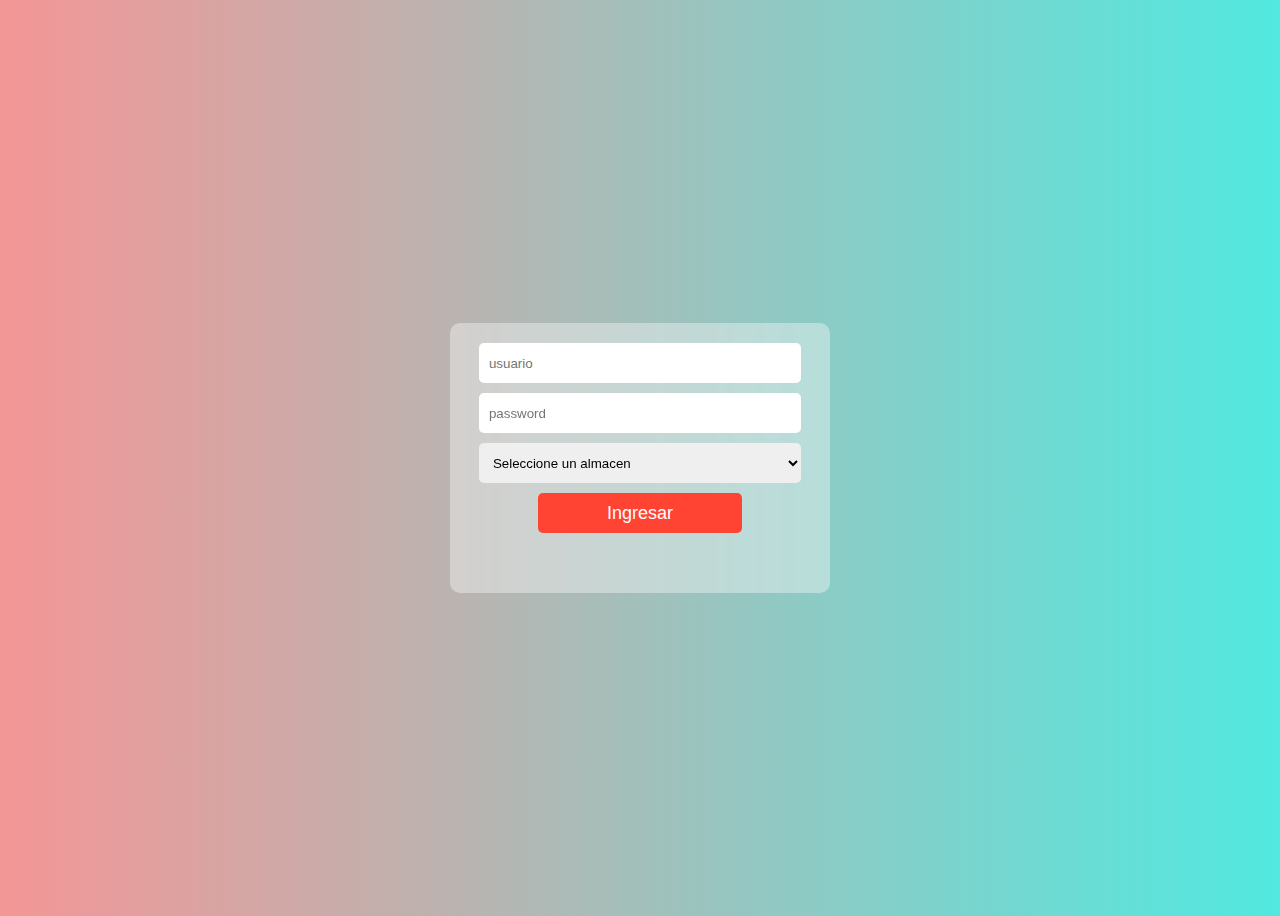
<file: index.html>
<!DOCTYPE html>
<html lang="en">
<head>
    <meta charset="UTF-8">
    <meta http-equiv="X-UA-Compatible" content="IE=edge">
    <meta name="viewport" content="width=device-width, initial-scale=1.0">
    <link rel="stylesheet" href="./css/index.css">
    <title>Login</title>
</head>
<body>
    <div class="container">
        <input class="input" type="text" id="user" placeholder="usuario" autocomplete="off">
        <input class="input" type="password" id="password" placeholder="password">
        <select class="input" id="almacen">
            <option value="0" selected disabled>Seleccione un almacen</option>
        </select>
        <button class="btn" type="button" id="btn">
            
            Ingresar
        </button>
    </div>
    <script src="main.js"></script>
    <script src="login.js"></script>
</body>
</html>
</file>
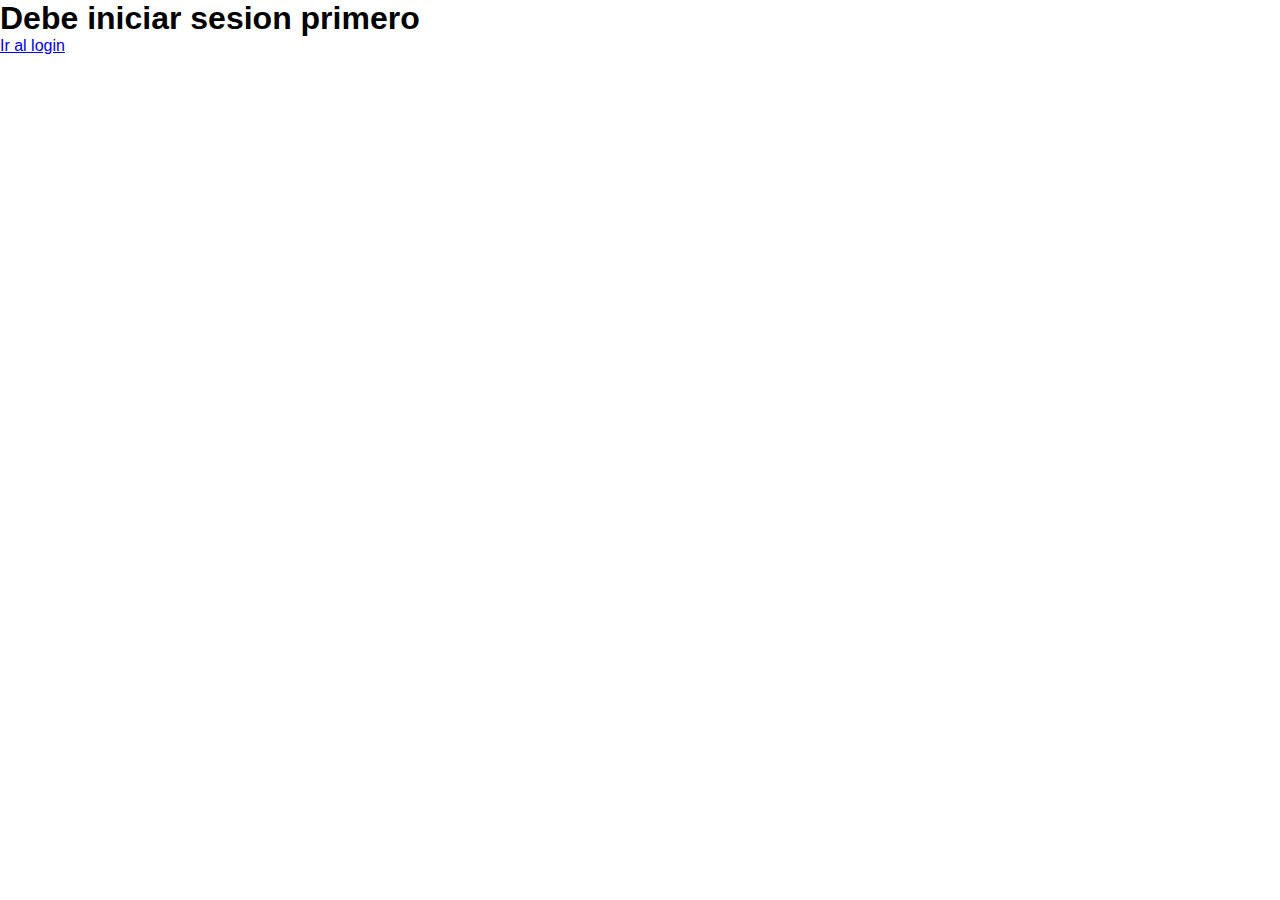
<file: ingreso_salida_productos.html>
<!DOCTYPE html>
<html lang="en">
<head>
    <meta charset="UTF-8">
    <meta http-equiv="X-UA-Compatible" content="IE=edge">
    <meta name="viewport" content="width=device-width, initial-scale=1.0">
    <title>Document</title>
    <link rel="stylesheet" href="./css/dashboard.css">
    <link rel="stylesheet" href="./css/registro.css">
</head>
<body>
    <div class="nav">
        <h2>Aumentar/ disminuir stock</h2>
        <button id="backButton" class="btn">Volver</button>
    </div>
    <div class="form-container">
        <select id="producto" class="input">
            <option value="0" selected disabled>Seleccione un producto</option>
        </select>
        <input type="number" class="input" id="stock" placeholder="Cantidad" min="0">
        <button type="button" class="input btn-register" id="btnRegister">Guardar</button>
    </div>

    <script src="main.js"></script>
    <script src="ingreso_salida_producto.js"></script>
</body>
</html>
</file>
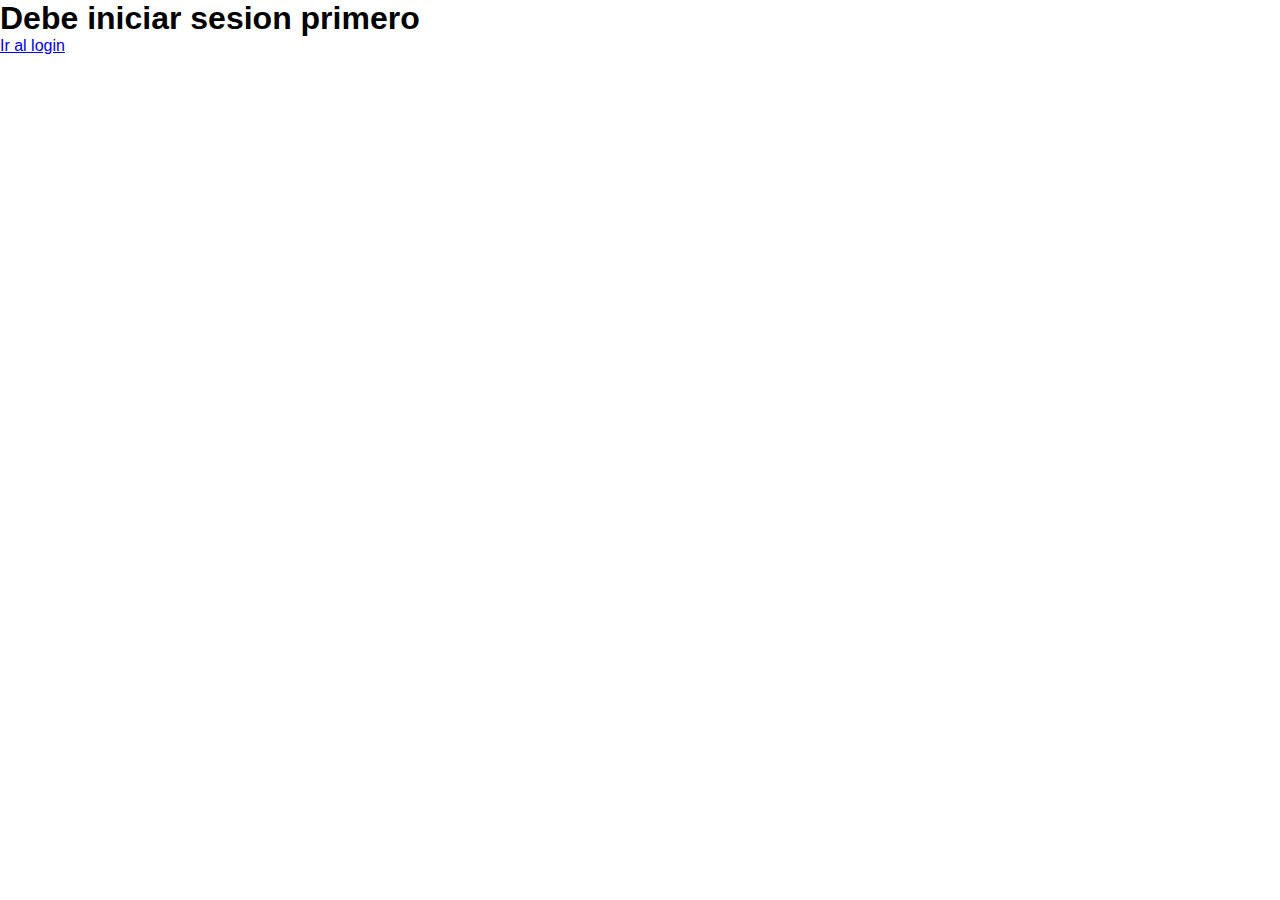
<file: lista_productos.html>
<!DOCTYPE html>
<html lang="en">
<head>
    <meta charset="UTF-8">
    <meta http-equiv="X-UA-Compatible" content="IE=edge">
    <meta name="viewport" content="width=device-width, initial-scale=1.0">
    <title>Document</title>
    <link rel="stylesheet" href="./css/listado.css">
    <link rel="stylesheet" href="./css/dashboard.css">
</head>
<body>
    <div class="nav">
        <h1>Productos en almacen</h1>
        <button class="btn" id="backButton">Volver</button>
    </div>
    <div class="table-container">
        <table>
            <thead>
                <th>ID</th>
                <th>Nombre</th>
                <th>Descripcion</th>
                <th>Unidad Medida</th>
                <th>Precio unit</th>
                <th>Stock</th>
                <th>Proveedor</th>
                <th>Acciones</th>
            </thead>
            <tbody id="listaProductos"></tbody>
        </table>
    </div>
    <hr>
    <div id="updateForm" class="form-container">
        <input type="text" id="nombre" class="input" placeholder="Nombre">
        <input type="text" id="descripcion" class="input" placeholder="Descripcion">
        <input type="text" id="unidad" class="input" placeholder="Unidad medida">
        <input type="text" id="precio" class="input" placeholder="Precio">
        <button id="update" class="btn2">Actualizar</button>
    </div>

    <script src="main.js"></script>
    <script src="lista_productos.js"></script>
</body>
</html>
</file>
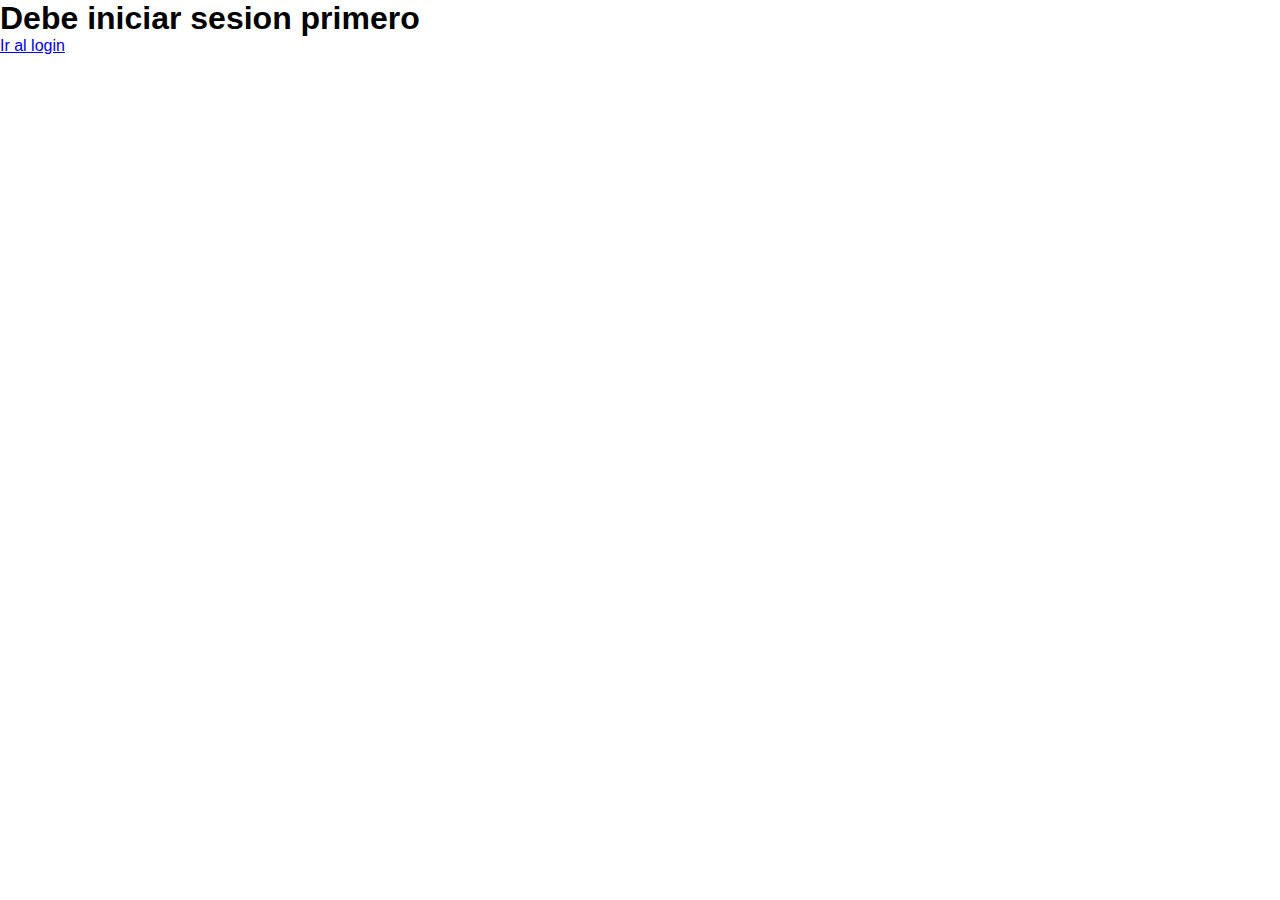
<file: lista_proveedores.html>
<!DOCTYPE html>
<html lang="en">
<head>
    <meta charset="UTF-8">
    <meta http-equiv="X-UA-Compatible" content="IE=edge">
    <meta name="viewport" content="width=device-width, initial-scale=1.0">
    <title>Document</title>
    <link rel="stylesheet" href="./css/listado.css">
    <link rel="stylesheet" href="./css/dashboard.css">
</head>
<body>
    <div class="nav">
        <h1>Lista de Proveedores</h1>
        <button id="backButton" class="btn">Volver</button>
    </div>
    <div class="table-container">
        <table>
            <thead>
                <th>ID</th>
                <th>Nombre</th>
                <th>Direccion</th>
            </thead>
            <tbody id="listaProveedores"></tbody>
        </table>
    </div>
    
    <script src="main.js"></script>
    <script src="lista_proveedores.js"></script>
</body>
</html>
</file>
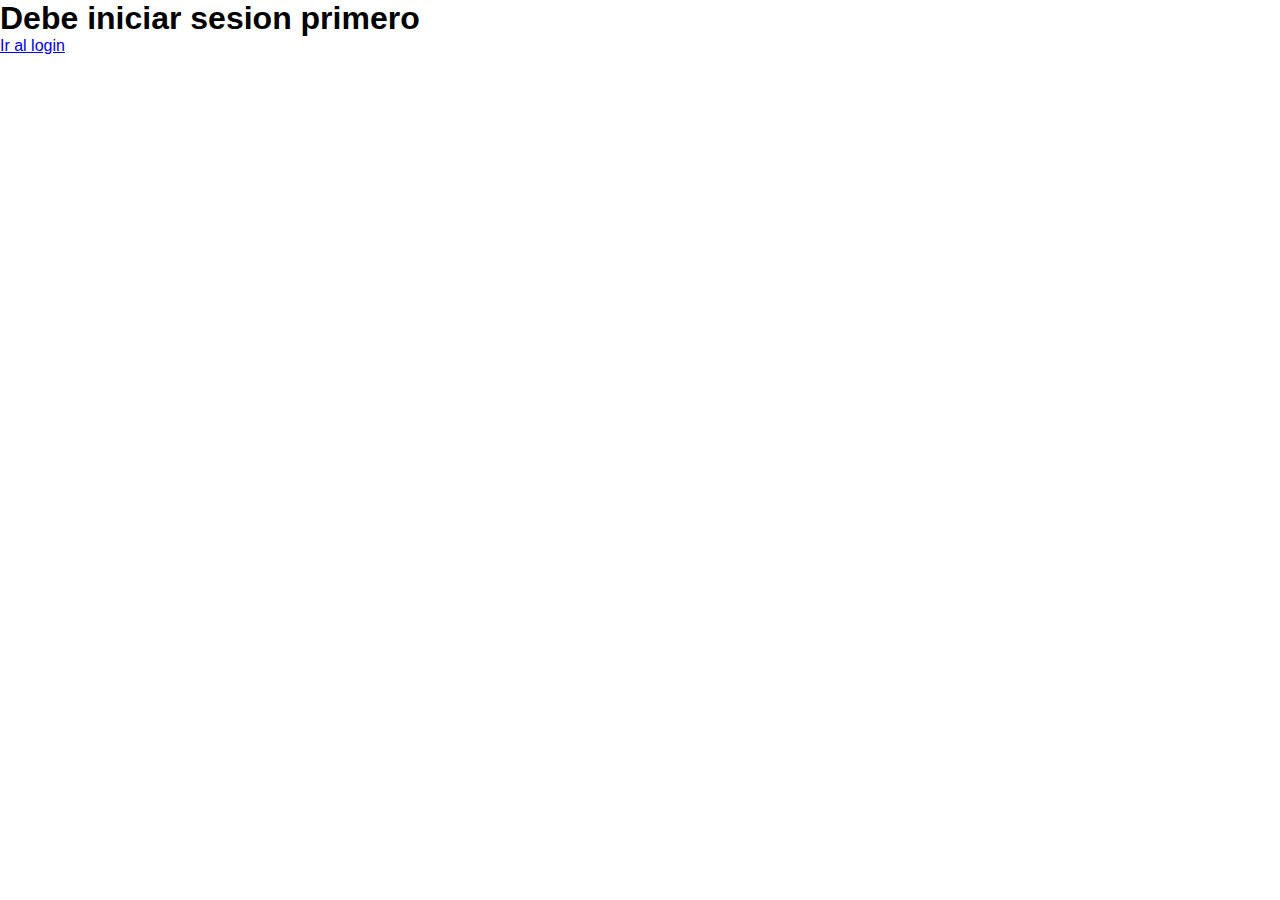
<file: nuevo_producto.html>
<!DOCTYPE html>
<html lang="en">

<head>
    <meta charset="UTF-8">
    <meta http-equiv="X-UA-Compatible" content="IE=edge">
    <meta name="viewport" content="width=device-width, initial-scale=1.0">
    <title>Document</title>
    <link rel="stylesheet" href="./css/dashboard.css">
    <link rel="stylesheet" href="./css/registro.css">
</head>

<body>
    <div class="nav">
        <h1>Registro de nuevo producto</h1>
        <button id="backButton" class="btn">Volver</button>
    </div>
    <div class="form-container">
        <input type="text" class="input" id="nombre" placeholder="Nombre" autocomplete="off">
        <textarea id="descripcion" class="input" placeholder="Descripcion(opcional)" style="resize: none;" cols="40" rows="5"></textarea>
        <input type="text" class="input" id="unidad" placeholder="Unidad de medida" autocomplete="off">
        <!-- proveedor -->
        <select id="proveedor" class="input">
            <option value="0" disabled selected>Seleccione un proveedor registrado</option>
        </select>
        <input type="number" class="input" id="stock" min="0" placeholder="Stock de unidades" autocomplete="off">
        <input type="text" class="input" id="precio" placeholder="Precio" autocomplete="off">
        <button type="button" class="input btn-register" id="registrar">Registrar</button>
    </div>



   

    <script src="main.js"></script>
    <script src="nuevo_producto.js"></script>
</body>

</html>
</file>
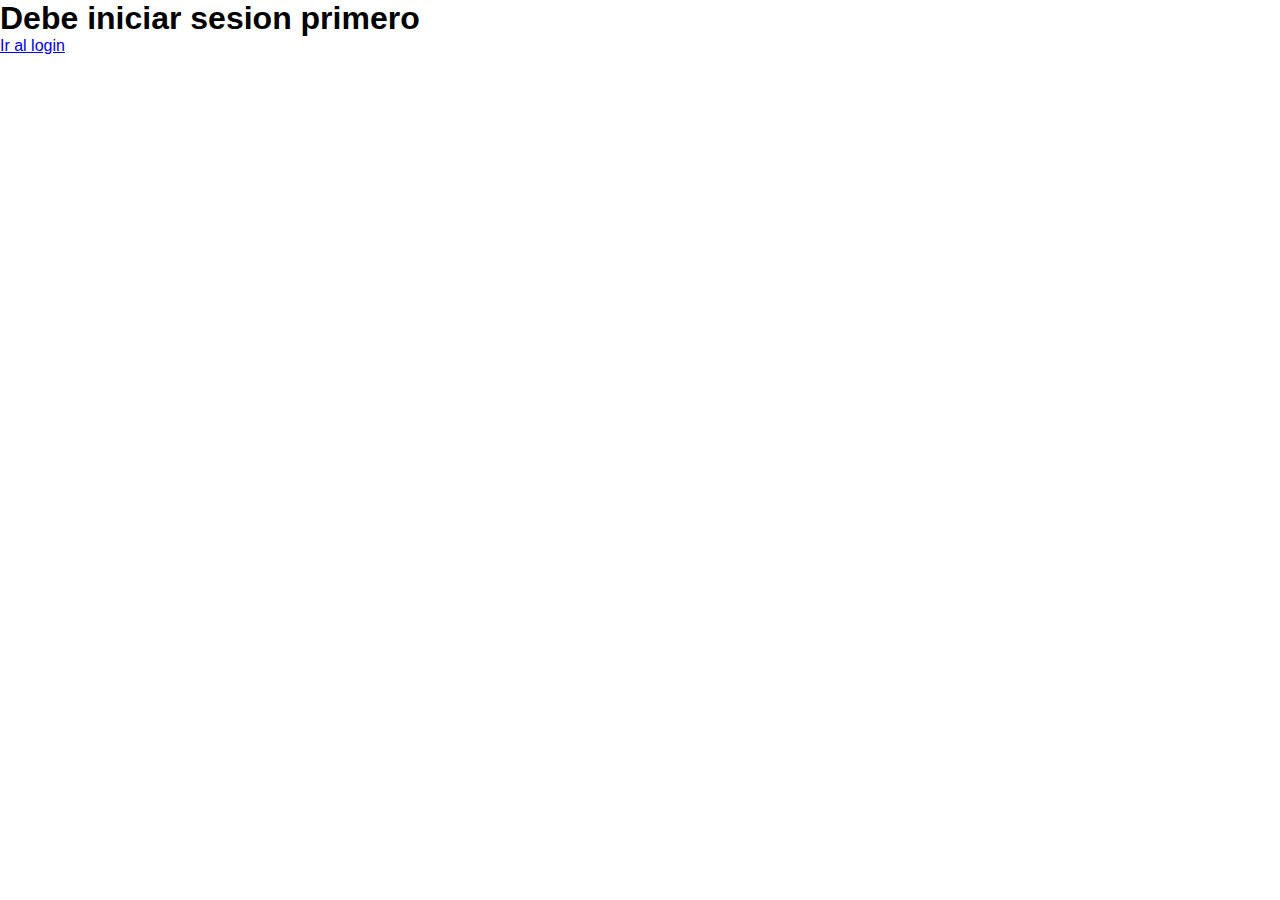
<file: nuevo_proveedor.html>
<!DOCTYPE html>
<html lang="en">
<head>
    <meta charset="UTF-8">
    <meta http-equiv="X-UA-Compatible" content="IE=edge">
    <meta name="viewport" content="width=device-width, initial-scale=1.0">
    <title>Document</title>
    <link rel="stylesheet" href="./css/dashboard.css">
    <link rel="stylesheet" href="./css/registro.css">
</head>
<body>
    <div class="nav">
        <h2>Registro de nuevo proveedor</h2>
        <button id="backButton" class="btn">Volver</button>
    </div>
    <div class="form-container">
        <input type="text" class="input" id="nombre" placeholder="Nombre del proveedor" autocomplete="off">
        <input type="text" class="input" id="direccion" placeholder="Direccion" autocomplete="off">
        <button type="button" class="input btn-register" id="registrar">Registrar</button>
    </div>

    <script src="main.js"></script>
    <script src="nuevo_proveedor.js"></script>
</body>
</html>
</file>
<file: css/index.css>
* {
    box-sizing: border-box;
}

body {
    height: 100vh;
    display: flex;
    justify-content: center;
    align-items: center;
    background: rgb(244, 150, 150);
    background: linear-gradient(90deg, rgba(244, 150, 150, 1) 0%, rgba(81, 233, 224, 1) 100%, rgba(0, 212, 255, 1) 100%);
}

.container {
    width: 30%;
    border-radius: 10px;
    height: 30vh;
    padding: 20px;
    display: flex;
    flex-direction: column;
    align-items: center;
    gap: 10px;
    background-color: rgba(250, 250, 250, .4);
    backdrop-filter: blur(12px);
}

.input {
    outline: none;
    border: none;
    width: 95%;
    height: 40px;
    border-radius: 5px;
    padding: 0 10px;
}

.btn {
    width: 60%;
    height: 40px;
    font-size: 18px;
    background-color: #ff4433;
    border: none;
    border-radius: 5px;
    color: white;
    transition: .3s ease-in-out;
}

.btn:hover {
    background-color: #ff6644;
    transform: translateY(-1px);
}

.btn:active {
    display: flex;
    align-items: center;
    color: #ff4433;
    background-color: #fff;
}
/*---------------------------------------------------------------*/
.lds-ring {
    display: inline-block;
    position: relative;
    width: 40px;
    height: 40px;
}

.lds-ring div {
    box-sizing: border-box;
    display: block;
    position: absolute;
    width: 30px;
    height: 30px;
    margin: 4px;
    border: 3px solid #fff;
    border-radius: 50%;
    animation: lds-ring 1.2s cubic-bezier(0.5, 0, 0.5, 1) infinite;
    border-color: #fff transparent transparent transparent;
}

.lds-ring div:nth-child(1) {
    animation-delay: -0.45s;
}

.lds-ring div:nth-child(2) {
    animation-delay: -0.3s;
}

.lds-ring div:nth-child(3) {
    animation-delay: -0.15s;
}

@keyframes lds-ring {
    0% {
        transform: rotate(0deg);
    }

    100% {
        transform: rotate(360deg);
    }
}
</file>
<file: css/dashboard.css>
*{
    box-sizing: border-box;
    margin:0;
    padding: 0;
    font-family: 'Lucida Sans', 'Lucida Sans Regular', 'Lucida Grande', 'Lucida Sans Unicode', Geneva, Verdana, sans-serif;
}
.nav{
    width: 100%;
    height: 5vh;
    background: rgb(244, 150, 150);
    background: linear-gradient(90deg, rgba(244, 150, 150, 1) 0%, rgba(81, 233, 224, 1) 100%, rgba(0, 212, 255, 1) 100%);
    padding: 5px 10px;
    margin-bottom: 50px;
    display: flex;
    justify-content: space-between;
}
.btn{
    width: 120px;
    height: 30px;
    border-radius: 50px;
    border: none;
}
.btn:hover{
    background-color: rgb(214, 214, 214);
}
.btn:active{
    background-color: aqua;
}

.content-container{
    width: 100%;
    height: 40vh;
    display: flex;
    gap: 10px;
    flex-wrap: wrap;
    padding: 0 10px;
}
.item{
    width: 280px;
    height: 150px;
    background: rgb(36, 252, 205);
    display: flex;
    justify-content: center;
    align-items: center;
    border-radius: 10px;
    box-shadow: 5px 5px 20px 0px rgba(44, 44, 44, 0.75);
    transition: all .3s ease;
}
.item:hover{
    transform: translateY(-10px);
}
.item a{
    width: 100%;
    height: 100%;
    color: rgb(39, 39, 39);
    text-decoration: none;
    display: flex;
    justify-content: center;
    align-items: center;
}
.item a:visited{
    color: rgb(39, 39, 39);
}
.item:active{
    transform: scale(0.9);
}
</file>
<file: css/registro.css>
.form-container{
    border: 1px solid gray;
    border-radius: 10px;
    width: 50%;
    margin: auto;
    padding: 20px;
    height: 30vh;
    display: flex;
    flex-direction: column;
    align-items: flex-start;
    gap: 10px;
}

.input{
    background-color: white;
    width: 100%;
    height: 35px;
    padding: 0 10px;
    outline: none;
    border: 1px solid gray;
}

.btn-register{
    background: rgb(36, 252, 205);
    font-size: 18px;
}
</file>
<file: css/listado.css>
*{
    box-sizing: border-box;
}
.table-container{
    width: 100%;
    height: 30vh;
    display: flex;
    justify-content: center;
    align-items: flex-start;
    padding-top: 10px;
    overflow: auto;
}

.table-container table{
    width: 90%;
}

.table-container table th{
    padding: 5px;
    border-bottom: 1px gray solid;
}

.table-container table td{
    padding: 5px;
    border-bottom: 1px gray solid;
}

.form-container{
    opacity: 0;
    padding: 10px;
    height: 40vh;
    display: flex;
    flex-direction: column;
    flex-wrap: wrap;
    gap: 10px;
}

.input{
    border: none;
    border: 1px solid black;
    width: 250px;
    height: 35px;
    padding: 0 10px;
}

.btn2{
    width: 250px;
    height: 35px;
}
</file>
